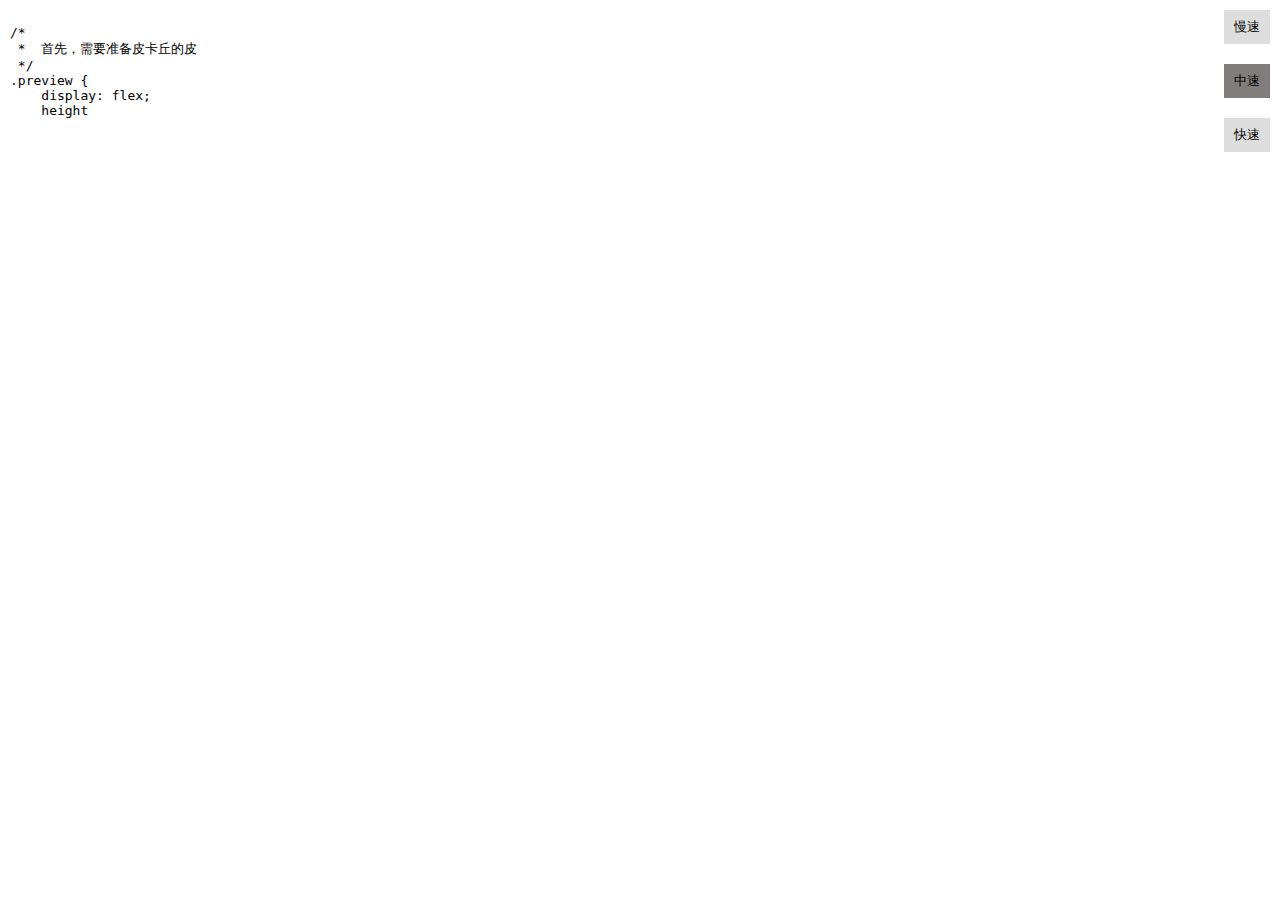
<file: index.html>
<!DOCTYPE html>
<html lang="en">
<head>
    <meta charset="UTF-8">
    <meta name="viewport" content="width=device-width, initial-scale=1.0,maximum-scale=1.0,
    minimum-scale=1.0,user-scalable=no">
    <title>来实现一个皮卡丘绘制过程</title>
    <link rel="stylesheet" href="./css/default.css">
    <style id="styleTag"></style>
</head>
<body>
    <div class="code-wrapper">
        <pre id="code"></pre>
    </div>
    <div class="preview-wrapper">
        <div class="preview">
            <div class="wrapper">
                <div class="nose"></div>
                <div class="eye left"></div>
                <div class="eye right"></div>
                <div class="face left"></div>
                <div class="face right"></div>
                <div class="upLip left"></div>
                <div class="upLip right"></div>
                <div class="downLip-wrapper">
                  <div class="downLip"></div>
                </div>
              </div>
        </div>
    </div>
    <div class="actions">
        <button data-speed="slow">慢速</button>
        <button data-speed="middle" class="active">中速</button>
        <button data-speed="fast">快速</button>
    </div>
    <script src="./vendor/jquery.min.js"></script>
    <script src="./js/main.js"></script>
</body>
</html>
</file>
<file: css/default.css>
* {
    margin: 0; 
    padding: 0; 
    box-sizing: border-box;
  }
  
  *::after {
    box-sizing: border-box;
  }

  *::before {
    box-sizing: border-box;
  }

  body {
      display: flex;
      flex-direction: column;
      height: 100vh;
  }

  .code-wrapper {
      flex: 1;
      height: 50%;
      padding: 10px;
  }

  .preview-wrapper {
      flex: 1;
  }

  #code {
      overflow: hidden;
      height: 100%;
  }

  .actions {
      position: absolute;
      right: 0;
      top: 0;
      /* border: 1px solid red; */
      display: flex;
      flex-direction: column;
  }
  .actions>button {
      margin: 10px;
      background: #ddd;
      padding: 8px 10px;
      border: none;
  }
  .actions>button.active {
      background: #817d7d;
  }
  .actions>button:focus {
      outline: none;
  }
</file>
